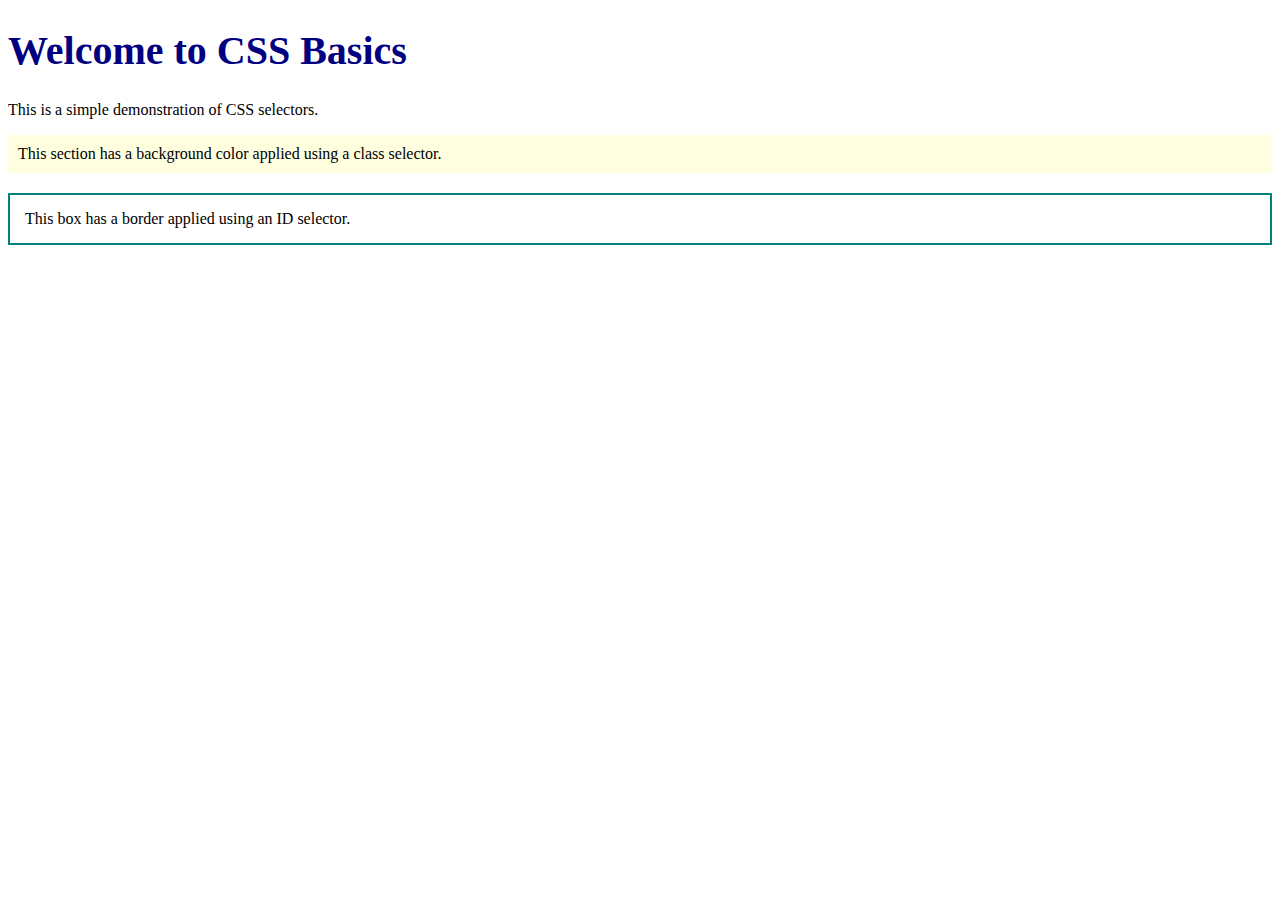
<file: index.html>
<!DOCTYPE html>
<html lang="en">
<head>
    <meta charset="UTF-8">
    <meta name="viewport" content="width=device-width, initial-scale=1.0">
    <title>CSS Basics Example</title>
    <style>
        /* Element Selector: Change the font size of all headings */
        h1 {
            font-size: 2.5rem;
            color: navy;
        }

        /* Class Selector: Apply a background color to specific sections */
        .highlight {
            background-color: lightyellow;
            padding: 10px;
            margin: 10px 0;
        }

        /* ID Selector: Add a border to an element with a unique ID */
        #special-box {
            border: 2px solid teal;
            padding: 15px;
            margin-top: 20px;
        }
    </style>
</head>
<body>
    <h1>Welcome to CSS Basics</h1>
    <p>This is a simple demonstration of CSS selectors.</p>
    <div class="highlight">
        This section has a background color applied using a class selector.
    </div>
    <div id="special-box">
        This box has a border applied using an ID selector.
    </div>
</body>
</html>
</file>
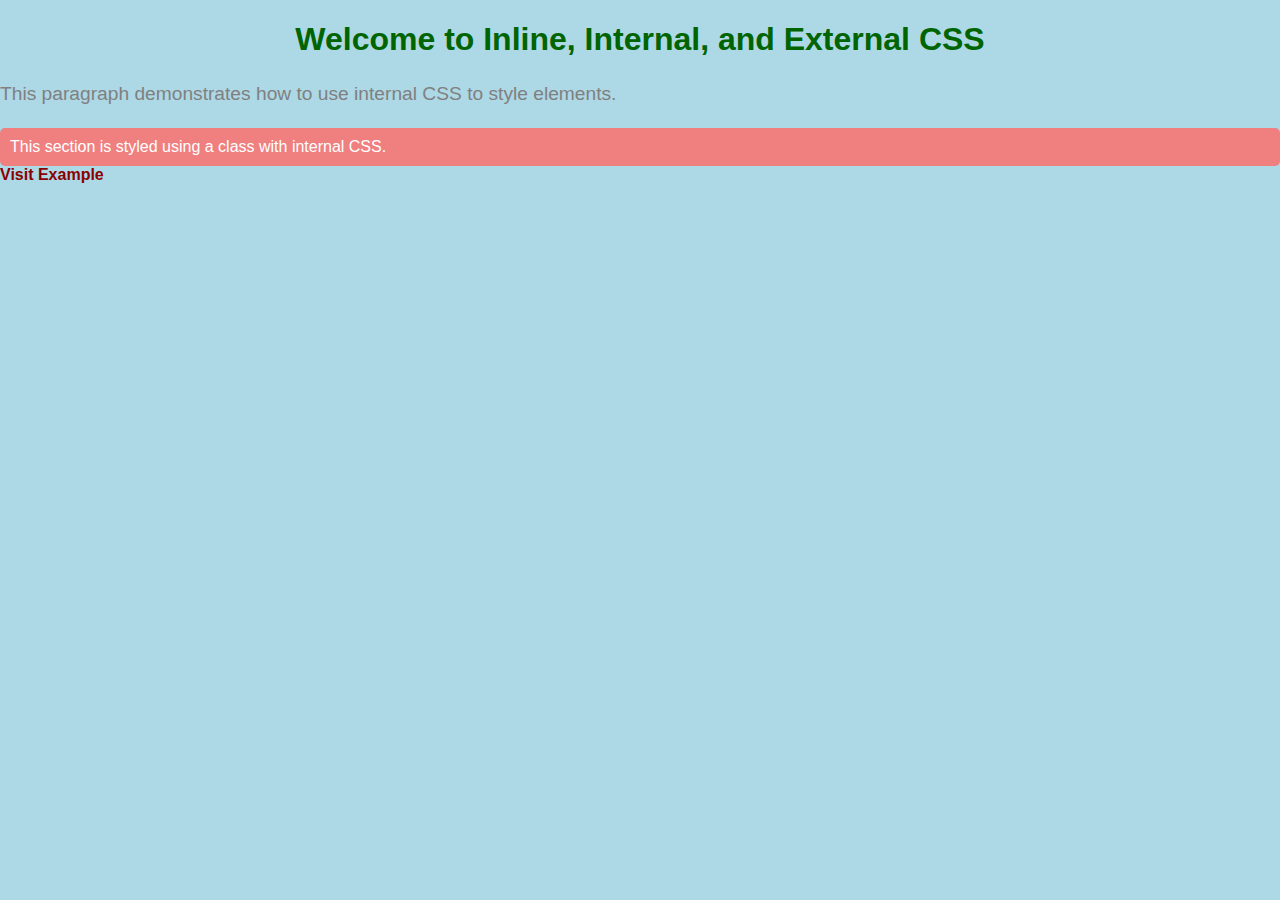
<file: page.html>
<!DOCTYPE html>
<html lang="en">
<head>
    <meta charset="UTF-8">
    <meta name="viewport" content="width=device-width, initial-scale=1.0">
    <title>Inline, Internal, and External CSS</title>
    <!-- Linking the external CSS file -->
    <link rel="stylesheet" href="styles.css">
    <style>
        /* Internal CSS */
        h1 {
            font-family: Arial, sans-serif;
            text-align: center;
            color: darkblue;
        }

        p {
            font-size: 1.2rem;
            line-height: 1.5;
            color: gray;
        }

        .highlight {
            background-color: lightcoral;
            color: white;
            padding: 10px;
            border-radius: 5px;
        }
    </style>
</head>
<body>
    <!-- Inline CSS -->
    <h1 style="color: darkgreen;">Welcome to Inline, Internal, and External CSS</h1>

    <p>This paragraph demonstrates how to use internal CSS to style elements.</p>

    <div class="highlight">
        This section is styled using a class with internal CSS.
    </div>

    <a href="https://example.com">Visit Example</a>
</body>
</html>
</file>
<file: styles.css>
/* External CSS */
body {
    background-color: lightblue; /* Change the overall background color of the webpage */
    font-family: Verdana, sans-serif;
    margin: 0;
    padding: 0;
}

a {
    text-decoration: none;
    color: darkred;
    font-weight: bold;
}

/* Hover effect for links */
a:hover {
    color: goldenrod;
    text-decoration: underline;
}
</file>
